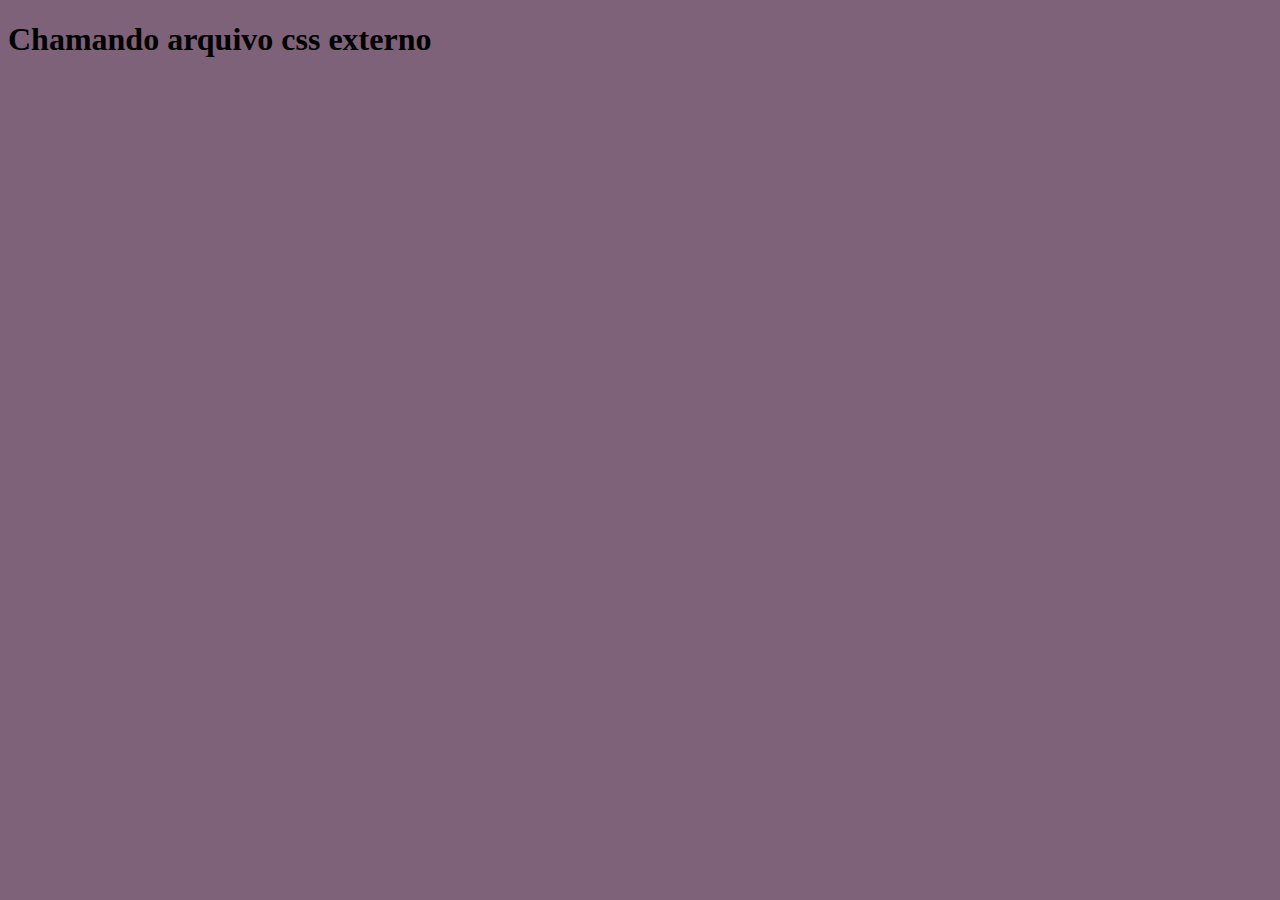
<file: externo.html>
<!DOCTYPE html>
<html lang="en">
<head>
    <meta charset="UTF-8">
    <meta name="viewport" content="width=device-width, initial-scale=1.0">
    <title>Document</title>
    <link rel="stylesheet" href="style.css">
</head>
<body>
  <h1>Chamando arquivo css externo</h1>  
</body>
</html>
</file>
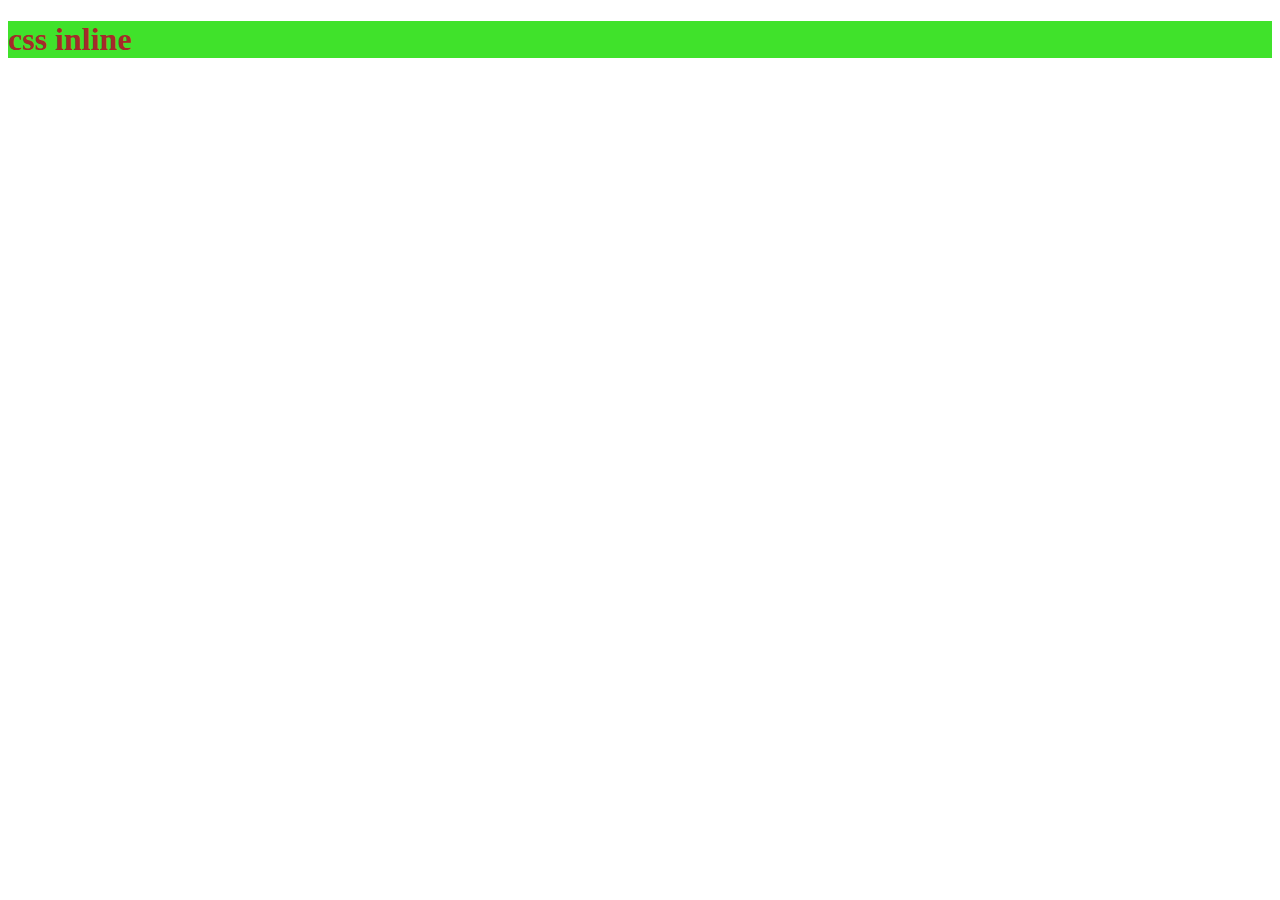
<file: inline.html>
<!DOCTYPE html>
<html lang="en">
<head>
    <meta charset="UTF-8">
    <meta name="viewport" content="width=hi, initial-scale=1.0">
    <title>Document</title>
</head>
<body>
    <h1 style="color: brown;background-color: rgb(64, 226, 43);"> css inline </h1>
</body>
</html>
</file>
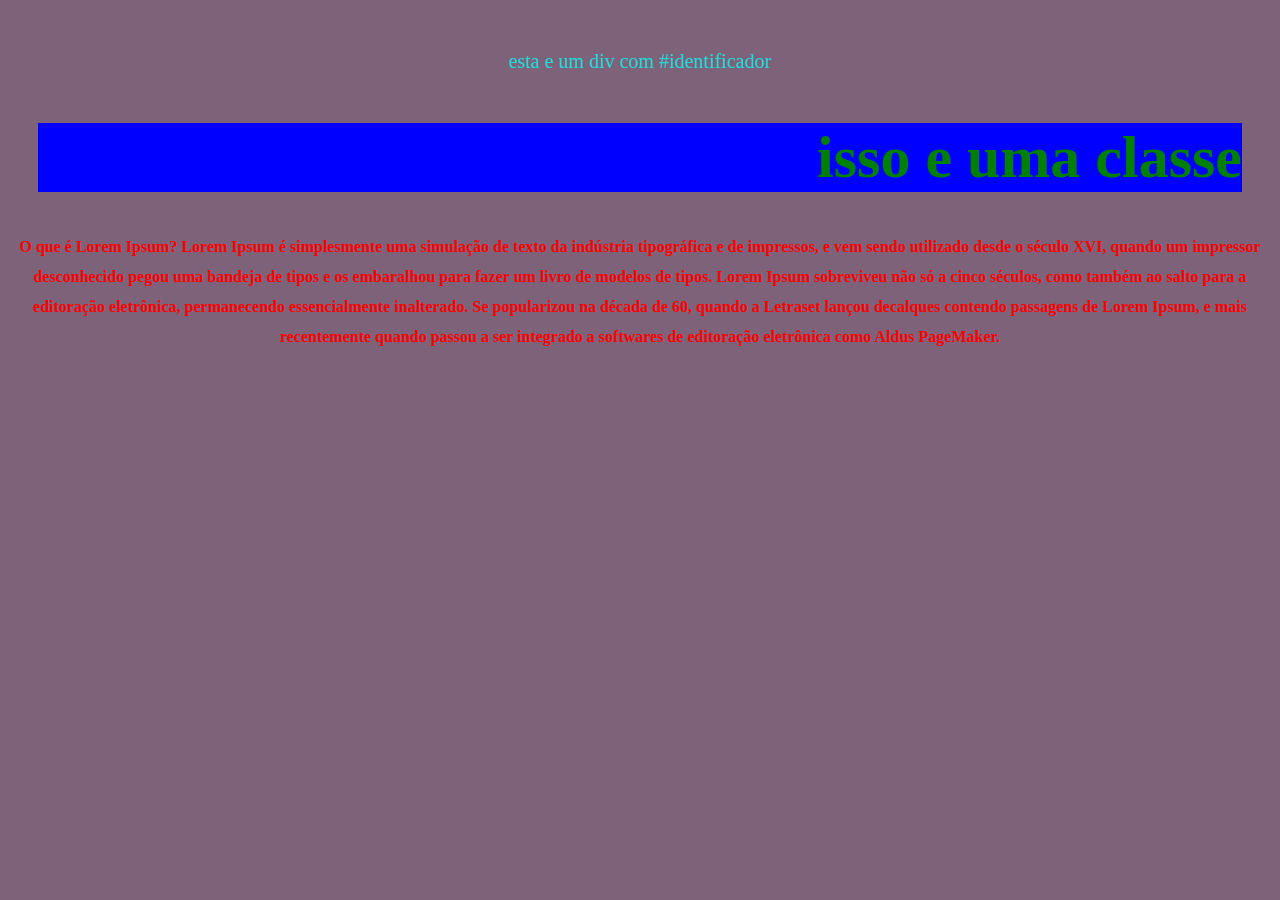
<file: praticando.html>
<!DOCTYPE html>
<html lang="en">
<head>
    <meta charset="UTF-8">
    <meta name="viewport" content="width=device-width, initial-scale=1.0">
    <title>Document</title>
    <link rel="stylesheet" href="style.css">
</head>
<body>
    <div id="identificador">
        esta e um div com #identificador
    </div>
    <div class="classe">
        <h1>isso e uma classe</h1>
        <style>
            .classe{
                background: blue;
            }
            .classe{
                color: green;
            }
            .classe{
                text-align: right;
            }
            .classe{
                font-size: 30px;
            }
            .classe{
                margin: 30px;
            }
        </style>
    </div>
    <div class="texto">
        O que é Lorem Ipsum?
Lorem Ipsum é simplesmente uma simulação de texto da indústria tipográfica e de impressos, e vem sendo utilizado desde o século XVI, quando um impressor desconhecido pegou uma bandeja de tipos e os embaralhou para fazer um livro de modelos de tipos. Lorem Ipsum sobreviveu não só a cinco séculos, como também ao salto para a editoração eletrônica, permanecendo essencialmente inalterado. Se popularizou na década de 60, quando a Letraset lançou decalques contendo passagens de Lorem Ipsum, e mais recentemente quando passou a ser integrado a softwares de editoração eletrônica como Aldus PageMaker.
    </div>
    <style>
 .texto{
    color: red;
    line-height: 30px;
    text-align: center;
    text-transform: justify;
    font-weight: bold;
    border: 1px red;
    
     }
    </style>
</body>
</html>
</file>
<file: style.css>
body{
    background-color: rgb(126, 98, 121);
}
#identificador{
    color: rgb(28, 218, 218);
    text-align: center;
    font-size: 20px;
    margin: 50px;
}
.produtos .item{
    display: inline-block;
    padding: 10px;
}
.produtos {
    text-align: center;
    margin: 20px;
}
</file>
